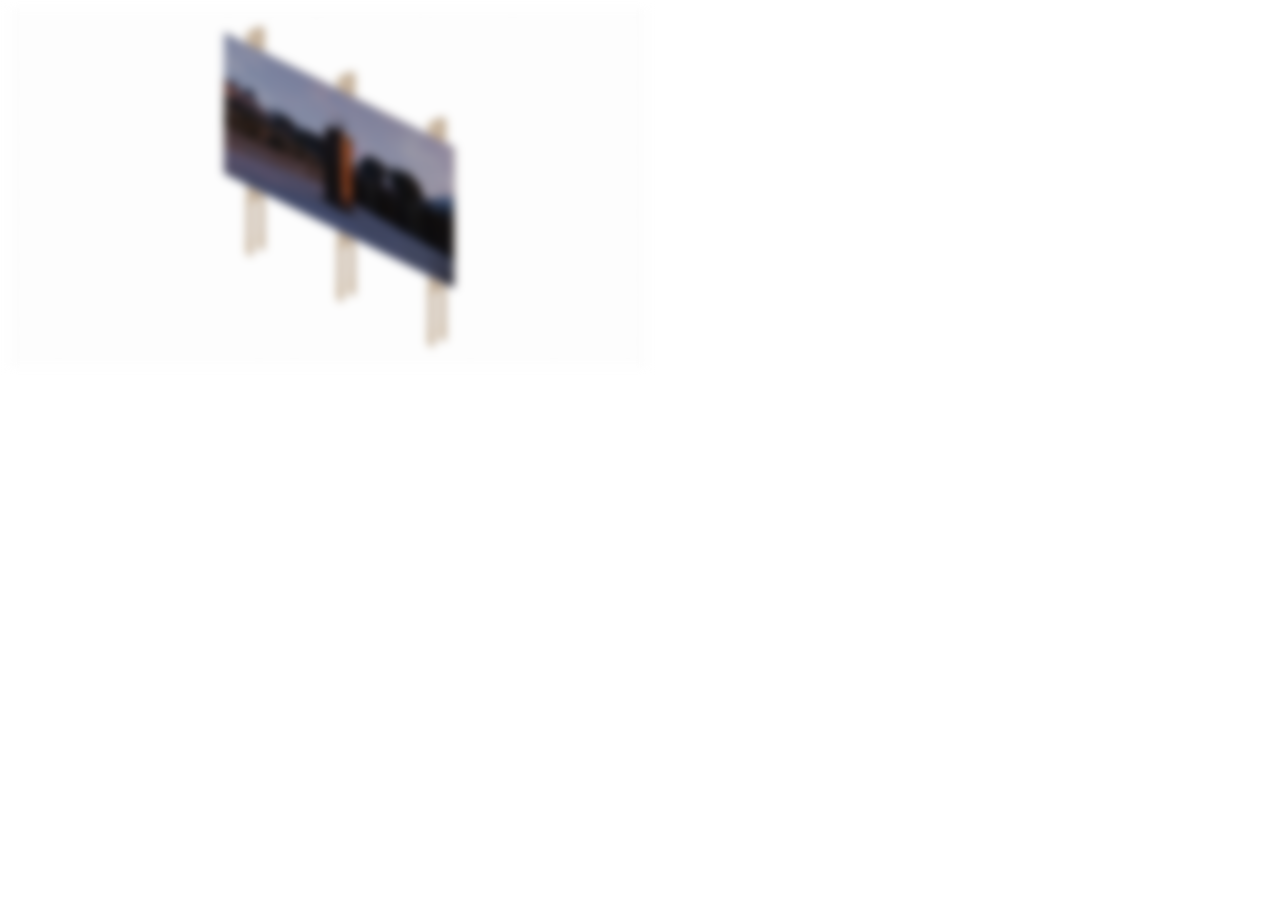
<file: intro/index.html>
<!DOCTYPE html>
<head>
<title>(U+1F6A7)</title>
<meta name="description" content="">
<meta charset="utf-8">
<meta name="viewport" content="width=device-width, user-scalable=no, minimum-scale=1.0, maximum-scale=1.0">
<link rel="stylesheet" type="text/css" href="style.css">
<link href="https://fonts.googleapis.com/css?family=Faster+One&display=swap" rel="stylesheet">
<link href="https://fonts.googleapis.com/css?family=Nova+Mono&display=swap" rel="stylesheet">
<link rel="shortcut icon" href="https://d2w9rnfcy7mm78.cloudfront.net/15507266/original_52b053b2df4085aba967f476865a02d8.png?1646841981?bc=0">
<meta name="viewport" content="width=device-width, initial-scale=1.0">
</head>



<body>

    <a href="../index.html">
        <img src="../VALLA00.png" alt="(U+1F6A7)" width="640" >
        </a>

</html>
</file>
<file: intro/style.css>
img {
    -webkit-filter: blur(5px); /* Safari 6.0 - 9.0 */
    filter: blur(5px);
  }

  img:hover {
      filter: none;
      transition: 0.3s;
  }
</file>
